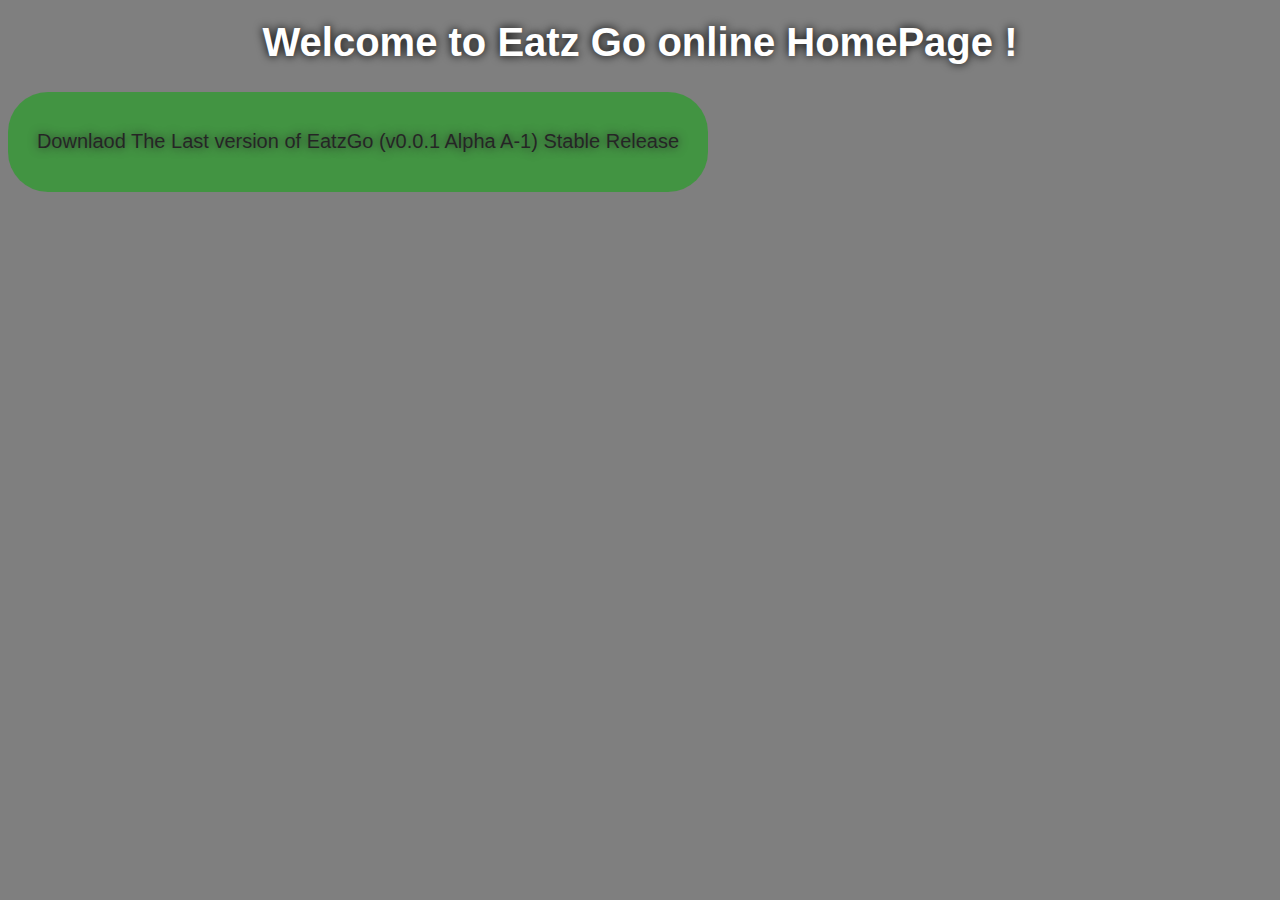
<file: doc/index.html>
<!DOCTYPE html>
<html lang="en">
<head>
    <meta charset="UTF-8">
    <meta http-equiv="X-UA-Compatible" content="IE=edge">
    <meta name="viewport" content="width=device-width, initial-scale=1.0">
    <link rel="stylesheet" href="CSS/style.css">
    <link rel="shortcut icon" href="assets/icon/favicon.ico" type="image/x-icon">
    <title>EatzGo - HomePage</title>
</head>
<body>
    <div class="app-container" id="app_container">
        <h1 class="welcome-title" id="welcome_title">Welcome to Eatz Go online HomePage !</h1>
        <button class="downlaod-btn" id="downlaod_btn">Downlaod The Last version of EatzGo (v0.0.1 Alpha A-1) Stable Release</button>
        <div class="docs"></div>
    </div>
<script src="JS/app.js"></script>
</body>
</html>
</file>
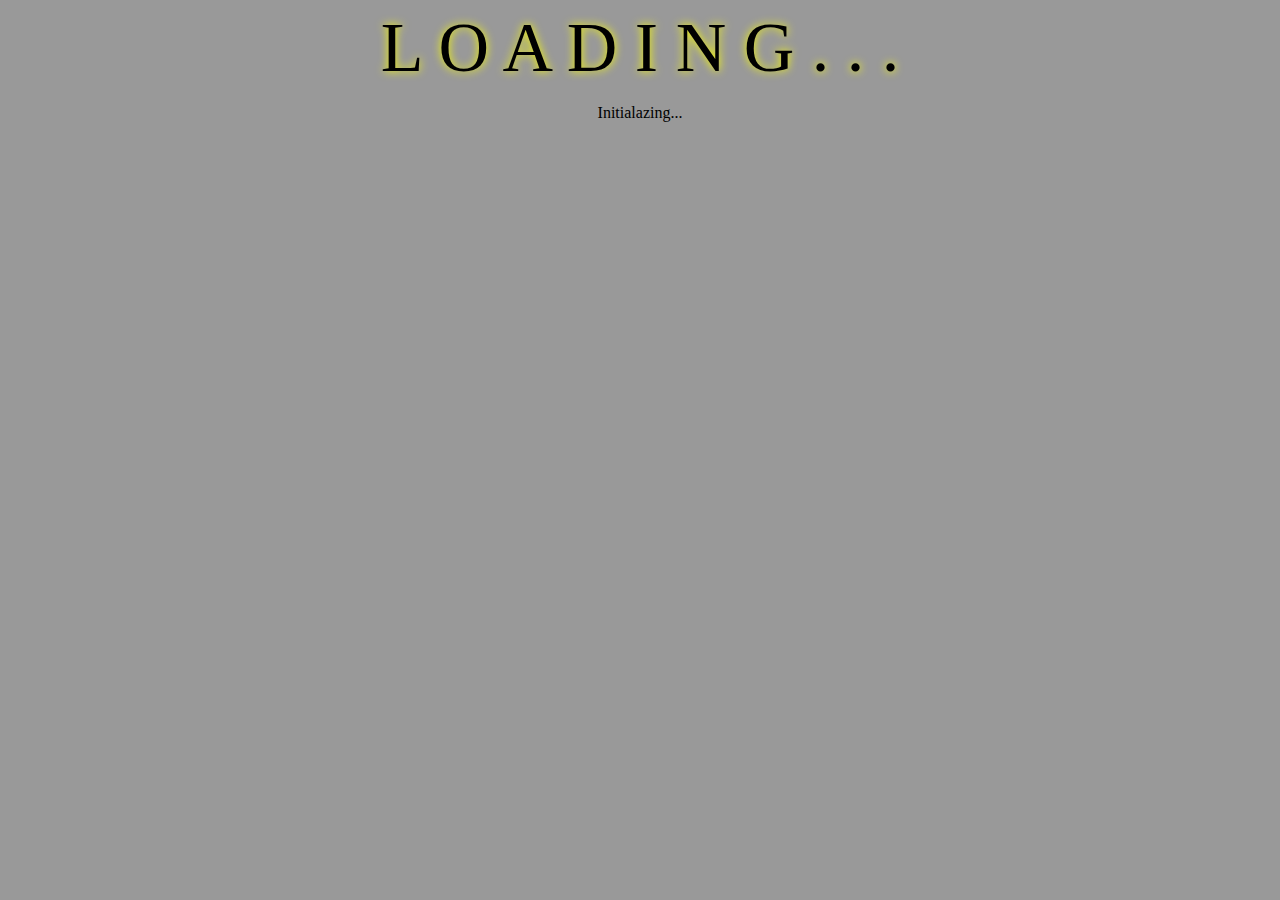
<file: docs/index.html>
<!DOCTYPE html>
<html lang="en">
<head>
    <meta charset="UTF-8">
    <meta http-equiv="X-UA-Compatible" content="IE=edge">
    <meta name="viewport" content="width=device-width, initial-scale=1.0">
    <link rel="stylesheet" href="./CSS/loading.css">
    <title>EatzGo - Loading</title>
</head>
<body>
    <div class="app-container" id="app_container">
        <div class="loader-container">
            <span class="loader-text">L</span>
            <span class="loader-text">O</span>
            <span class="loader-text">A</span>
            <span class="loader-text">D</span>
            <span class="loader-text">I</span>
            <span class="loader-text">N</span>
            <span class="loader-text">G</span>
            <span class="loader-text">.</span>
            <span class="loader-text">.</span>
            <span class="loader-text">.</span>
        </div>
        <div class="data-loading-container" id="data_loading_container">
            <p class="data-loading-text" id="data_loading_text"></p>
        </div>
        <script src="./JS/loading.js"></script>
    </div>
<script>
    let site_data = new SiteData();

    site_data.update_load_data(100, 4000);
</script>
</body>
</html>
</file>
<file: doc/CSS/style.css>
body {
    font-family: Arial;
    background: rgba(0, 0, 0, 0.5);
}
.downlaod-btn {
    opacity: 0.7;
    border-width: 0px;
    background: rgba(27, 163, 27, 0.856);
    font-size: 20px;
    width: 700px;
    height: 100px;
    text-shadow: 0px 0px 10px #000;
    -webkit-transition: width ease 1s, opacity ease 0.5s;
    -moz-transition: width ease 2.5s, opacity ease 0.5s;
    -webkit-border-radius: 40px;
    -moz-border-radius: 30px;
}
.downlaod-btn:hover {
    opacity: 1;
    width: 790px;
}
.welcome-title {
    font-size: 40px;
    font-weight: bold;
    color: #fff;
    text-shadow: 0px 0px 10px #000;
    text-align: center;
    margin-top: 20px;
}
</file>
<file: docs/CSS/loading.css>
body {
    font-family: Consolas;
    background: rgb(153, 153, 153);
    cursor: none;
}
.loader-container {
    text-align: center;
    font-size: 70px;
    text-shadow: 0px 0px 10px #f9fd00;
}
.loader-text {
    animation: loading 4s infinite ease-in-out;
}
.data-loading-text {
    text-align: center;
}
@keyframes loading {
    15% {
        text-shadow: 10px 0px 0px#f9fd00;
    }
    25% {
        text-shadow: 0px 10px 0px#f9fd00;
    }
    35% {
        text-shadow: 0px 0px 10px #f9fd00;
    }
    45% {
        text-shadow: 10px 0px 0px #f9fd00;
    }
    55% {
        text-shadow: 0px 10px 0px #f9fd00;
    }
    65% {
        text-shadow: 0px 0px 10px #f9fd00;       
    }
    75% {
        text-shadow: 10px 0px 0px #f9fd00;
    }
    85% {
        text-shadow: 0px 10px 0px #f9fd00;
    }
    95% {
        text-shadow: 0px 0px 10px #f9fd00;
    }
    100% {
        text-shadow: 0px 0px 10px #f9fd00;
    }
}
</file>
